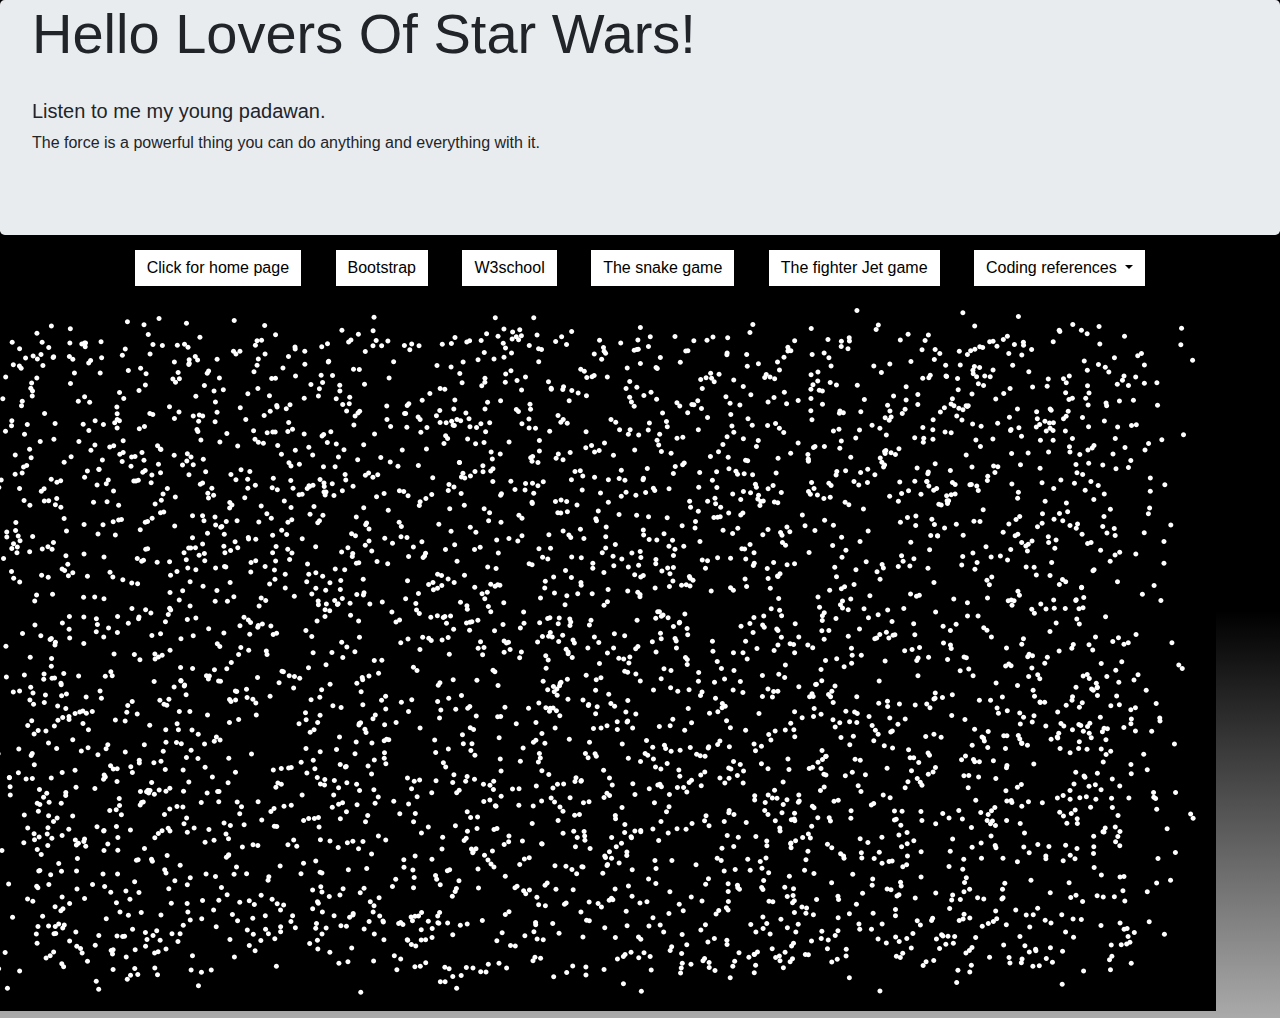
<file: fun.html>
<!DOCTYPE html>
<html>
<head>
  <meta charset="UTF-8">
  <script src="https://code.jquery.com/jquery-3.4.1.slim.min.js" integrity="sha384-J6qa4849blE2+poT4WnyKhv5vZF5SrPo0iEjwBvKU7imGFAV0wwj1yYfoRSJoZ+n" crossorigin="anonymous"></script>
  <script src="https://cdn.jsdelivr.net/npm/popper.js@1.16.0/dist/umd/popper.min.js" integrity="sha384-Q6E9RHvbIyZFJoft+2mJbHaEWldlvI9IOYy5n3zV9zzTtmI3UksdQRVvoxMfooAo" crossorigin="anonymous"></script>
  		<link rel="stylesheet" href="https://stackpath.bootstrapcdn.com/bootstrap/4.4.1/css/bootstrap.min.css" integrity="sha384-Vkoo8x4CGsO3+Hhxv8T/Q5PaXtkKtu6ug5TOeNV6gBiFeWPGFN9MuhOf23Q9Ifjh" crossorigin="anonymous">
<script src="https://stackpath.bootstrapcdn.com/bootstrap/4.4.1/js/bootstrap.min.js" integrity="sha384-wfSDF2E50Y2D1uUdj0O3uMBJnjuUD4Ih7YwaYd1iqfktj0Uod8GCExl3Og8ifwB6" crossorigin="anonymous"></script>
  <script language="javascript" type="text/javascript" src="./libraries/p5.js"></script>
  <script language="javascript" src="./libraries/p5.dom.js"></script>
  <script language="javascript" src="./libraries/p5.sound.js"></script>

  <script language="javascript" type="text/javascript" src="./homeSketch.js"></script>
  <script language="javascript" type="text/javascript" src="./dot.js"></script>
  <link rel ="stylesheet" type = "text/css" href="./style.css"/>

  <title> Test Other Page </title>
  <!-- <script language="javascript" type="text/javascript" src="sketch.js"></script> -->
</head>

<body>
<div class="jumbotron">
  	<h1 class="display-4">Hello Lovers Of Star Wars!</h1><br>

      <h2 class="lead">Listen to me my young padawan.</h2>
  	<p>The force is a powerful thing you can do anything and everything with it.</p>
        </div>

<div class="text-center">
	<a class="btn btn-primary" href="./index.html"role="button">Click for home page</a>
        <a class="btn btn-primary" href="https://getbootstrap.com/docs/4.4/getting-started/introduction/" target="_blank" role="button">Bootstrap</a>
        <a class="btn btn-primary" href="https://www.w3schools.com/default.asp" target="_blank" role="button">W3school</a>
        <a class="btn btn-primary" href="http://www.me.umn.edu/~dockt036/snake.html" target="_blank" role="button">The snake game</a>
        <a class="btn btn-primary" href="./PensylFinalGP2/FighterJetSurvival.html" target="_blank" role="button">The fighter Jet game</a>
          <div class="btn-group">
            <div class="dropdown">
			  <a class="btn btn-secondary dropdown-toggle" href="#" role="button" id="dropdownMenuLink" data-toggle="dropdown" aria-haspopup="true" aria-expanded="false">
			    Coding references
			  </a>

			  <div class="dropdown-menu" aria-labelledby="dropdownMenuLink">
			    <a class="dropdown-item" href="https://www.w3schools.com/default.asp" target="_blank">w3schools</a>
			    <a class="dropdown-item" href="https://getbootstrap.com/docs/4.4/components/dropdowns/" target="_blank">Bootstrap</a>
			  </div>
			  </div>
</div>
      </div>
      <div id="container">

	  	    <!-- <div id = "main"> -->
	  	      <div id= "canvas"></div>
	  	  <!-- </div> -->

</div>

<script>
  //center the canvas
  var tempString = ""+((window.innerWidth*0.9- 1280)/2)+ "px";
  document.getElementById("canvas").style.marginLeft = tempString;


  window.onresize = function(event) {
    var tempString = ""+((window.innerWidth*0.9- 1280)/2)+ "px";
    document.getElementById("canvas").style.marginLeft = tempString;
  };

</script>
</body>
</html>
</file>
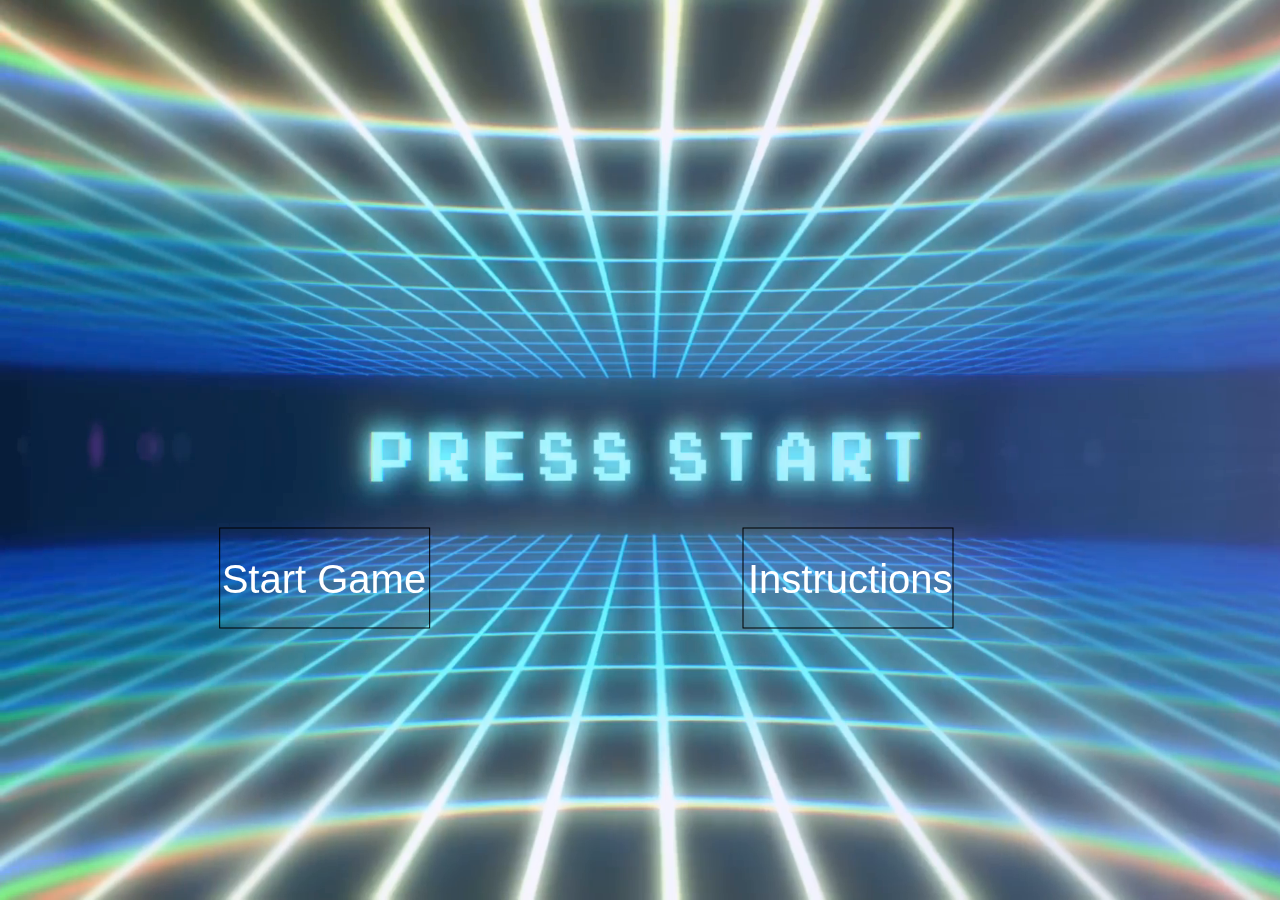
<file: PensylFinalGP2/FighterJetSurvival.html>
<!DOCTYPE html>
<html>
<head>
    <title>Fighter Jet Survival</title>
</head>
<body id = "body" background="StartBackground2.png">
    <canvas id="canvas" width="1250" height="870"></canvas>

    <script src="https://code.jquery.com/jquery-2.1.0.js"></script>

    <script>
    //things to do
    //fix collision, when turning enemies can't get hurt
    Player = new Image();
    Player.src = "BlueShip.png";
    var cloud = new Image();
    cloud.src = "WhiteCloud.png";
    var enemy = new Image();
    enemy.src = "GreenShip.png";
    var fumes = new Image();
    fumes.src = "JetFumes.png";
    var mis = new Image();
    mis.src = "missle.png";
    mis.onload = function(){}
    var bul = new Image();
    bul.src = "Bullet.png";
    bul.onload = function(){}
    var bos = new Image();
    bos.src = "Boss.png";
    bos.onload = function(){}
    var mySound1 = new Audio("Bomb+Explosion.mp3");
    var mySound2 = new Audio("Explosion+7.mp3");
    var mySound3 = new Audio("Missile+2.mp3");
    var mySound4 = new Audio("Gun+Silencer.mp3");
    var mySound5 = new Audio("Missile+2.mp3");
    var mySound6 = new Audio("Bomb+Explosion.mp3");
    var mySound7 = new Audio("Explosion+7.mp3");
    var turn = 0;
    var gun = false;
    var score = 0;
    var wait = 0;
    var limit = 3;
    var relSpeed = 1;
    var level = 1;
    var upgrade = false;
        var canvas = document.getElementById("canvas");
	    var ctx = canvas.getContext("2d");


	    var width = canvas.width;
	    var height = canvas.height;
	    ctx.translate(width/2, height/2);

	    var screen = true;
	    var instructions = false;
	    var instruction = "Press \"x\" to swap between missles and machine gun.4Press \"z\" to manually reload. 4Press the space bar to fire the weapon. 4Press left/right arrow keys to turn left/right.";
	    instruction += "4Press \"c\" to have upgrade your ship. 4You have four upgrades: reload speed, max Ammo, 4max Health and healing.";
	    instruction += "4You have enemy ships that are going to try to attack you, 4and you have to try to shoot them before hand.4You have a health bar that shows health, 4and a ammo bar that shows amount of ammo in your clip.4";
	    var score = 10;
	    var sleep = function(miliseconds)
		{
		  var start = new Date().getTime();
		  for(var i = 0; i<1e7; i++)
		  {
            if((new Date().getTime()- start)> miliseconds)
            {
             break;
            }
          }
        }
        var Start = function()
        {
		  ctx.StrokeStyle = "red";
		  ctx.font = "40px Arial";
		  ctx.strokeRect(-(width-10)/3, height/2-350, 210, 100);
		  ctx.strokeRect(((width-50)/10)-10, height/2-350, 210, 100);
		  ctx.fillStyle = "white";
		  ctx.fillText("Start Game", -((width-10)/3-2), (height-120)/5);
		  ctx.fillText("Instructions", ((width-50)/10)-5, (height-120)/5);
        }
        var instruct = function()
        {
         ctx.fillStyle = "white";
          ctx.clearRect(-width/2, -height/2, width, height);
          ctx.fillRect(-width/2, -height/2, 150, 75);
          for(var i=1, k=0, j=0; i<instruction.length; i++)
          {
          if(instruction.substring(i, i+1) ==="4")
          {
          ctx.fillText(instruction.substring(j, i), -width/2+5, -height/2+150+(k*70));
          i++;
          j=i;
          k++;
          }
          }
          ctx.fillStyle = "black";
          ctx.fillText("Go back", -width/2, -height/2+50);
        }
        var gameOver = function()
        {
        clearInterval(loop);
        sleep(50);
         document.body.style.backgroundImage = "url('GameOver.jpg')";
         ctx.clearRect(-width/2, -height/2, width, height);
         sleep(50);
        }
	    var Player1 = function()
	    {
	     this.health = 100;
	     this.maxHealth = 100;
	     this.maxAmmo = 100;
	     this.energy = this.maxAmmo;
	     this.damage = 10;
	     this.speed = 20;
	     this.money = 0;
	     this.use = 2;
	     this.cloudsW = [-70];
	     this.cloudsH = [-height/2];
	     this.rel = false;
	     this.act = false;
	     this.direction = "up";
	     this.fume = [];
	    }
	    Player1.prototype.draw = function(ang)
	    {
	    ctx.clearRect(-width/2, -height/2, width, height);
	    ctx.font = "20px Arial";
	    if(this.act && !this.rel)
		{
		 if(gun)
		 {
		  this.energy -=2;
		 }
		 else
		 {
		this.energy -=5;
		}
		missle.add(this.direction);
		this.act = false;
	     }
	     if(this.energy<= 0 || this.rel)
	     {
	      this.rel = true;
	      this.reload();
	      this.act = false;
	     }
	     ctx.save();
	     ctx.rotate(ang/10);
	     ctx.drawImage(Player, -43, -46);
	     ctx.restore();
	     this.getDirection(ang);
	     this.drawC(ang);
	     this.drawF(ang);
	     this.drawE();
	     this.drawH();
	     this.drawM();
	    }
	    Player1.prototype.reload = function()
	    {
	      this.energy += this.maxAmmo/50 *relSpeed;
	      if(this.energy>=this.maxAmmo)
	      {
	        this.rel = false;
	        this.energy = this.maxAmmo;
	      }
	    }
	    Player1.prototype.drawM = function()
	    {
	      ctx.fillStyle = "black";
	      ctx.fillText("Money: $" + this.money, -60, -height/2+30);
	      ctx.fillText("Score: " + score, 60, -height/2+30);
	    }
	    Player1.prototype.drawE = function()
	    {
	    ctx.fillStyle = "black";
	    ctx.fillText("Ammo left: ", -width/2+10, -height/2+20);
	    ctx.fillStyle = "yellow";
	    ctx.fillRect(-width/2+10, -height/2+30, 2*this.energy, 40);
	    ctx.strokeRect(-width/2+10, -height/2+30, 2*this.maxAmmo, 40);
	    }
	    Player1.prototype.drawH = function()
	    {
	    ctx.fillStyle = "black";
	    if(this.health>this.maxHealth)
		{
		           this.health = this.maxHealth;
          }
	    ctx.fillText("Health level: ", width/2-110-this.maxHealth*1.5, -height/2+20);
	      ctx.fillStyle = "red";
		 ctx.fillRect(width/2-110-this.maxHealth*1.5, -height/2+30, 2*this.health, 40);
	    ctx.strokeRect(width/2-110-this.maxHealth*1.5, -height/2+30, this.maxHealth*2, 40);
	    }
	    Player1.prototype.drawC = function(ang)
	    {
	      if(Math.floor(Math.random()*100)<13)
	      {
	        if(Math.floor(Math.random() *2)%2===1)
	        {
	          if(Math.floor(Math.random()*2)%2===1)
	          {
	           this.cloudsW[this.cloudsW.length] = Math.floor(Math.random()*width/2)-1;
	          }
	          else
	          {
	            this.cloudsW[this.cloudsW.length] = Math.floor(Math.random()*-width/2)+1;
	          }
	          if(Math.floor(Math.random()*2)%2===1)
	          {
	          this.cloudsH[this.cloudsH.length] = -height/2+1;
	          }
	          else
	          {
	            this.cloudsH[this.cloudsH.length] = height/2-1;
	          }
	        }
	        else
	        {
	           if(Math.floor(Math.random()*2)%2===1)
			   {
			   	this.cloudsH[this.cloudsH.length] = Math.floor(Math.random()*height/2)-1;
			   }
			   else
			   {
			   	 this.cloudsH[this.cloudsH.length] = Math.floor(Math.random()*-height/2)+1;
			   }
			   if(Math.floor(Math.random()*2)%2===1)
			   {
			   	this.cloudsW[this.cloudsW.length] = -width/2+1;
			   }
			   else
			  {
			   this.cloudsW[this.cloudsW.length] = width/2-1;
	          }
	        }
	      }
	      for(var i =0; i<this.cloudsW.length; i++)
	      {
	      this.getDirection(ang, i);
	        if(this.cloudsH[i]>height/2 || this.cloudsW[i]>width/2 || this.cloudsH[i]<-height/2 || this.cloudsW[i]<-width/2)
	        {
	         this.cloudsH.splice(i, 1);
	         this.cloudsW.splice(i, 1);
	         i--;
	        }
	        else
	        {

	         ctx.drawImage(cloud, this.cloudsW[i], this.cloudsH[i], 100, 100);
	        }
	      }
	    }
	    Player1.prototype.getDirection = function(ang, i)
	    {
		  	      if(ang>29 && ang<33 || ang <-29 && ang>-33)
		  	      {
		  	       this.direction = "down";
		  	       this.cloudsH[i] -= this.speed;
		  	      }
		  	      else if(ang>1 && ang<6 || ang>-63 && ang<-57)
		  	      {
		  	        this.direction = "upperright";
		  	        this.cloudsH[i] += 15;
	                this.cloudsW[i] -=5;
		  	      }
		  	      else if(ang>5 && ang<11 || ang>-58 && ang<-52)
		  	      {
		  	        this.direction = "upright";
		  	        this.cloudsW[i] -=10;
	                this.cloudsH[i] +=10;
		  	      }
		  	      else if(ang>10 && ang<15 || ang>-53 && ang<-48)
		  	      {
		  	       this.direction = "uprighter";
		  	       this.cloudsW[i] -= 15;
	       this.cloudsH[i] += 5;
		  	      }
		  	      else if(ang >14 && ang<18 || ang > -49 && ang <-44)
		  	      {
		  	       this.direction = "right";
		  	       this.cloudsW[i] -= this.speed;
		  	      }
		  	      else if(ang > 17 && ang<22 || ang>-45 && ang<-39)
		  	      {
		  	        this.direction = "downrighter";
		  	        this.cloudsW[i] -= 15;
	                this.cloudsH[i] -= 5;
		  	      }
		  	      else if(ang>21 && ang<26 || ang>-40 && ang<-35)
		  	      {
		  	       this.direction = "downright";
		  	       this.cloudsW[i] -=10;
	       		   this.cloudsH[i] -=10;
		  	      }
		  	      else if(ang>25 && ang<30 || ang>-36 && ang<-32)
		  	      {
		  	        this.direction = "downerright";
		  	        this.cloudsW[i] -=5;
	        		this.cloudsH[i] -=15;
		  	      }
		  	      else if(ang>32 && ang<38 || ang>-33 && ang<-27)
		  	      {
		  	       this.direction = "downerleft";
		  	       this.cloudsW[i] +=5;
	       		   this.cloudsH[i] -=15;
		  	      }
		  	      else if(ang>37 && ang<42 || ang>-28 && ang<-21)
		  	      {
		  	       this.direction = "downleft";
		  	       this.cloudsW[i] +=10;
	       		   this.cloudsH[i] -=10;
		  	      }
		  	      else if(ang>41 && ang<45 || ang>-22 && ang<-16)
		  	      {
		  	       this.direction = "downlefter";
		  	       this.cloudsH[i] -=5;
	       		   this.cloudsW[i] +=15;
		  	      }
		  	      else if(ang < -13 && ang > -17 || ang > 44 && ang <49 )
		  	      {
		  	       this.direction = "left";
		  	       this.cloudsW[i] += this.speed;
		  	      }
		  	      else if(ang>48 && ang < 52 || ang>-14 && ang<-9)
		  	      {
		  	       this.direction = "uplefter";
		  	       this.cloudsH[i] +=5;
	       		   this.cloudsW[i] +=15;
		  	      }
		  	      else if(ang>51 && ang<57 || ang>-10 && ang<-5)
		  	      {
		  	       this.direction = "upleft";
		  	       this.cloudsH[i] +=10;
	       		   this.cloudsW[i] +=10;
		  	      }
		  	      else if(ang>56 && ang<62 || ang>-6 && ang<-1)
		  	      {
		  	       this.direction = "upperleft";
		  	       this.cloudsH[i] +=15;
	       		   this.cloudsW[i] +=5;
	              }
	      else
		  	      {
		  	        this.direction = "up";
		  	        this.cloudsH[i] += this.speed;
	      }
	    }
	    Player1.prototype.drawF = function(ang)
	    {
	    if(this.fume.length<5)
	    {
	     this.fume.push(ang)
	    }
	    else
	    {
	     this.fume.pop();
	     this.fume.unshift(ang);
	    }
	    for(var i = 0; i<this.fume.length; i++)
	    {
	    ctx.save();
	    ctx.rotate(this.fume[i]/10);
	      ctx.drawImage(fumes, -9, 47 + (20*i), 20, 20);
	      ctx.restore();
	    }
	    }
	    var Missle = function()
	    {
	      this.direct = [];
	      this.fireX = [];
	      this.fireY = [];
	      this.course = [];
	      this.gunner = [];
	    }
	    Missle.prototype.add = function(dir)
	    {
	      this.direct[this.direct.length] = dir;
	      this.fireX[this.fireX.length] = width/2;
	      this.fireY[this.fireY.length] = height/2;
	      this.course[this.course.length] = turn/10;
	      this.gunner[this.gunner.length] = gun;
	      if(gun)
		  	      {
		  	      mySound4.currentTime = 0;
		  	       mySound4.play();
		  	      }
		  	      else
		  	      {
		  	      mySound3.currentTime=0;
		  	        mySound3.play();
	      }
	      this.move(this.direct.length-1);
	    }
	    Missle.prototype.move = function(i)
	    {
	       if(this.direct[i] === "down")
		   	{
		   	  this.fireY[i] +=15;
		   	  this.course[i] = 3.2;
		   	}
		   else if(this.direct[i] === "upperright")
		   {
		   	this.fireX[i] +=5;
		   	this.fireY[i] -=10;
		   	this.course[i] = 0.4;
		   }
		   else if(this.direct[i] === "upright")
		  {
		    this.fireX[i] +=10;
		    this.fireY[i] -=10;
		    this.course[i] = 0.8;
		  }
		  else if(this.direct[i] === "uprighter")
		  {
		   this.fireX[i] +=10;
		   this.fireY[i] -=5;
		   this.course[i] = 1.2;
		  }
		  else if(this.direct[i] === "right")
		  {
		    this.fireX[i] +=15;
		    this.course[i] = 1.6;
		  }
		  else if(this.direct[i] === "downrighter")
		  {
		   this.fireX[i] +=10;
		   this.fireY[i] +=5;
		   this.course[i] = 2.0;
		  }
	      else if(this.direct[i] === "downright")
		  {
		   this.fireX[i] +=7;
		   this.fireY[i] +=7;
		   this.course[i] = 2.4;
		  }
		  else if(this.direct[i] === "downerright")
	     {
		   this.fireX[i] +=5;
		    this.fireY[i] +=10;
		    this.course[i] = 2.8;
		  }
		  else if(this.direct[i] === "downerleft")
		  {
		    this.fireY[i] +=10;
		    this.fireX[i] -=5;
		    this.course[i] = 3.6;
		   }
		  else if(this.direct[i] === "downleft")
		  {
		   this.fireX[i] -=7;
		   this.fireY[i] +=7;
		   this.course[i] = 4.0;
		  }
		  else if(this.direct[i] === "downlefter")
	      {
		   this.fireX[i] -=10;
		   this.fireY[i] +=5;
		   this.course[i] = 4.4;
		  }
		  else if(this.direct[i] === "left")
		  {
		    this.fireX[i] -=15;
		    this.course[i] = 4.8;
		  }
		  else if(this.direct[i] === "uplefter")
		  {
		   this.fireX[i] -=10;
		   this.fireY[i] -=5;
		   this.course[i] = 5.2;
		  }
		  else if(this.direct[i] === "upleft")
		  {
		  this.fireX[i] -=7;
		  this.fireY[i] -=7;
		  this.course[i] = 5.6;
		  }
		  else if(this.direct[i] === "upperleft")
		  {
		   this.fireX[i] -= 5;
		   this.fireY[i] -= 10;
		   this.course[i] = 6.0;
		  }
		  else
		  {
		   this.fireY[i] -= 15;
		   this.course[i] = 0.0;
		  }
	    }
	    Missle.prototype.checkCollision = function(i)
	    {
	    if(!this.gunner[i])
	    {
	    if(this.fireY[i]>height || this.fireY[i]<0 || this.fireX[i]<0 || this.fireX[i]>width)
		{
			this.fireX.splice(i, 1);
			this.direct.splice(i, 1);
			this.course.splice(i, 1);
	        this.fireY.splice(i, 1);
	        this.gunner.splice(i, 1);
        }
	      else if(this.fireX[i]<=enem.locateX+67 && this.fireX[i]+8>=enem.locateX &&enem.on)
	      {
	        if(this.fireY[i]<=enem.locateY+67 && this.fireY[i]+24>=enem.locateY && enem.on)
	        {
	         enem.on = false;
	         this.fireX.splice(i, 1);
	         this.direct.splice(i, 1);
	         this.course.splice(i, 1);
	         this.fireY.splice(i, 1);
	         this.gunner.splice(i, 1);
	         player.money +=10;
	         mySound2.currentTime = 0;
	         mySound2.play();
	        }
	      }
	      else if(this.fireX[i]<=boss.locateX+boss.w && this.fireX[i]+8>=boss.locateX &&boss.on)
	      {
	        if(this.fireY[i]<=boss.locateY+boss.h && this.fireY[i]+24>=boss.locateY && boss.on)
	        {
	         boss.damage(5);
	         this.fireX.splice(i, 1);
			 this.direct.splice(i, 1);
			 this.course.splice(i, 1);
			 this.fireY.splice(i, 1);
	         this.gunner.splice(i, 1);
	         player.money +=20;
	         mySound2.currentTime = 0;
	         mySound2.play();
	        }
	      }
	      else if(this.fireX[i]<=boss.mX+8 && this.fireX[i]+8>=boss.mX &&boss.on)
		  {
		  if(this.fireY[i]<=boss.mY+24 && this.fireY[i]+24>=boss.mY && boss.on)
		  				        {
		  				         this.fireX.splice(i, 1);
		  						 this.direct.splice(i, 1);
		  				         this.course.splice(i, 1);
		  				         this.fireY.splice(i, 1);
		  				         this.gunner.splice(i, 1);
		  				         boss.fire = false;
		  	      }
	    }
	      }
	      else
	      {
	        if(this.fireY[i]>height || this.fireY[i]<0 || this.fireX[i]<0 || this.fireX[i]>width)
					{
						this.fireX.splice(i, 1);
						this.direct.splice(i, 1);
						this.course.splice(i, 1);
				        this.fireY.splice(i, 1);
				        this.gunner.splice(i, 1);
			        }
				      else if(this.fireX[i]<=enem.locateX+67 && this.fireX[i]+4>=enem.locateX &&enem.on)
				      {
				        if(this.fireY[i]<=enem.locateY+67 && this.fireY[i]+12>=enem.locateY && enem.on)
				        {
				         enem.health -=1;
				         if(enem.health===0)
				         {
				           enem.on = false;
				           player.money +=20;
				         }
				         this.fireX.splice(i, 1);
				         this.direct.splice(i, 1);
				         this.course.splice(i, 1);
				         this.fireY.splice(i, 1);
				         this.gunner.splice(i, 1);
				         mySound2.currentTime = 0;
				         mySound2.play();
				        }
	      }
	        else if(this.fireX[i]<=boss.locateX+boss.w && this.fireX[i]+8>=boss.locateX &&boss.on)
				      {
				        if(this.fireY[i]<=boss.locateY+boss.h && this.fireY[i]+24>=boss.locateY && boss.on)
				        {
				         boss.damage(2);
				         this.fireX.splice(i, 1);
						 this.direct.splice(i, 1);
				         this.course.splice(i, 1);
				         this.fireY.splice(i, 1);
				         this.gunner.splice(i, 1);
				         mySound2.currentTime = 0;
				         mySound2.play();
				        }
	      }
	      else if(this.fireX[i]<=boss.mX+8 && this.fireX[i]+8>=boss.mX &&boss.on)
				      {
				        if(this.fireY[i]<=boss.mY+24 && this.fireY[i]+24>=boss.mY && boss.on)
				        {
				         this.fireX.splice(i, 1);
						 this.direct.splice(i, 1);
				         this.course.splice(i, 1);
				         this.fireY.splice(i, 1);
				         this.gunner.splice(i, 1);
				         boss.fire = false;
	      }
	    }
	    }
	    }
	    Missle.prototype.runner = function()
	    {
	      for(var i = 0; i<this.direct.length; i++)
	      {
	       ctx.save();
	       this.move(i);
	       ctx.translate(-width/2, -height/2);
	       ctx.translate(this.fireX[i], this.fireY[i]);
	       ctx.rotate(this.course[i]);
	       if(!this.gunner[i])
	       {
	       ctx.drawImage(mis, 0, 0, 8, 24);
	       }
	       else
	       {
	        ctx.drawImage(bul, 0, 0, 4, 12);
	       }
	       ctx.restore();
	       this.checkCollision(i);
	      }
	    }
	    var player = new Player1();
	    var missle = new Missle();
	    var Enemy = function()
	    {
	     this.on = false;
	     this.health = 100;
	     this.damage  = 10;
	     this.turning = false;
	     this.frames = 20;
	     this.newDirection = 0;
	     this.locateY = 0;
	     this.locateX = 0;
	     this.worth = 10;
	     this.act = false;
	     this.health = 2;
	     this.direction = 0;
	    }
	    Enemy.prototype.getLocation = function()
	    {
	    if(this.direction===0)
	    {
	      this.locateX=width/2;
	      this.locateY=height
	    }
		  		else if(this.direction===1)
		  		{
		  		this.locateY = height;
		  		this.locateX = 240;
		  		this.direction = 8;
		  		}
		  		else if(this.direction===2)
		  		{
		  		this.locateY = height/2;
		  		this.locateX = 0;
		  		this.direction = 16;
		  		}
		  		else if(this.direction===3)
		  		{
		  		this.locateY = 0;
		  		this.locateX = 240;
		  		this.direction = 24;
		  		}
		  		else if(this.direction===4)
		  		{
		  		this.locateY = 0;
		  		this.locateX = width/2;
		  		this.direction = 32;
		  		}
		  		else if(this.direction===5)
		  		{
		  		this.locateY  = 0;
		  		this.locateX  = 815;
		  		this.direction = 40;
		  		}
		  		else if(this.direction===6)
		  		{
		  		this.locateY = height/2;
		  		this.locateX = width;
		  		this.direction = 48;
		  		}
		  		else if(this.direction===7)
		  		{
		  		this.locateY =height;
		  		this.locateX = 815;
		  		this.direction = 56;
		  		}
		  		this.newDirection = this.direction;
	    }
	    Enemy.prototype.add = function()
	    {
	    if(Math.floor(Math.random()*100)<10 && !this.on)
	    {
	      this.amount--;
	      this.health = 2;
	      this.direction = Math.floor(Math.random()*8);
	      this.getLocation();
	       this.on = true;
	    }
	    }
	    Enemy.prototype.change = function()
	    {
	    if(this.locateY+30>=height/2 && this.locateY-30<=height/2)
		{
		if(this.locateX>width/2)
		{
		this.newDirection = 48;
		}
		else
		{
		this.newDirection = 16;
		}
	      }
	      else if(this.locateY>height/2)
	      {
	      if(this.locateX+30>=width/2 && this.locateX-30<=width/2)
		  {
		  	        this.newDirection = 0;
	       }
	       else if(this.locateX>width/2)
	       {
	        this.newDirection = 56;
	       }
	       else if(this.locateX<width/2)
	       {
	        this.newDirection = 8;
	       }
	      }
	      else
	      {
	      if(this.locateX+30>=width/2 && this.locateX-30<=width/2)
		  {
		  		   	this.newDirection = 32;
		   }
	       else if(this.locateX<width/2)
		   {
		   	this.newDirection = 24;
		   }
		   else if(this.locateX>width/2)
		   {
		   	this.newDirection = 40;
	       }
	      }
	      if(this.newDirection!==this.direction && this.frames >=20)
	      {
	       this.turning = true;
	      }
	    }
	    Enemy.prototype.turner = function()
	    {
	     if(this.direction===56 && this.newDirection===0 || this.direction===0 && this.newDirection===56)
	     {
	      if(this.newDirection ===0)
	      {
	        this.direction +=1;
	        if(this.direction === 64)
	        {
	         this.direction = 0;
	        }
	      }
	      else
	      {
	       if(this.direction>0)
	       {
	       this.direction -=1;
	       }
	       else
	       {
	        this.direction = 63;
	       }
	      }
	     }
	     else if(this.direction>this.newDirection)
	     {
	      this.direction -=1;
	     }
	     else
	     {
	       this.direction +=1;
	     }
	     if(this.direction===this.newDirection)
	     {
	     this.frames = 0;
	      this.turning = false;
	     }
	    }
	    var account = function(obj)
	    {
	      if(player.direction === "down")
		  {
		  obj.locateY -=3;
		  }
		  else if(player.direction === "upperright")
		  {
		  obj.locateX -=1;
		  obj.locateY +=2;
		  }
		  else if(player.direction === "upright")
		  {
		  obj.locateX-=2;
		  obj.locateY-=2;
		  }
		  else if(player.direction === "uprighter")
		  {
		  obj.locateX -=2;
		  obj.locateY +=1;
		  }
		  else if(player.direction === "right")
		  {
		  obj.locateX -=3;
		  }
		  else if(player.direction === "downrighter")
		  {
		  obj.locateX -=2;
		  obj.locateY -=1;
		  }
		  else if(player.direction === "downright")
		  {
		  obj.locateX -=2;
		  obj.locateY -=2;
		  }
		  else if(player.direction === "downerright")
		  {
		  obj.locateX -=1;
		  obj.locateY -=2;
		  }
		  else if(player.direction === "downerleft")
		  {
		  obj.locateY -=2;
		  obj.locateX +=1;
		  }
		  else if(player.direction === "downleft")
		  {
		  obj.locateX +=2;
		  obj.locateY -=2;
		  }
		  else if(player.direction === "downlefter")
		  {
		  obj.locateX +=2;
		  obj.locateY -=1;
		  }
		  else if(player.direction === "left")
		  {
		  obj.locateX +=3;
		  }
		  else if(player.direction === "uplefter")
		  {
		  obj.locateX +=2;
		  obj.locateY +=1;
		  }
		  else if(player.direction === "upleft")
		  {
		  obj.locateX +=2;
		  obj.locateY +=2;
		  }
		  else if(player.direction === "upperleft")
		  {
		  obj.locateX +=1;
		  obj.locateY +=2;
		  }
		  else
		  {
		  obj.locateY += 3;
		  }
	    }
	    Enemy.prototype.mover = function()
	    {
	    ctx.translate(-width/2, -height/2);
	    this.change();
	    if(!this.turning)
	    {
	    if(this.direction===0)
		{
		this.locateY -=15;
		}
  		else if(this.direction===8)
  		{
  		this.locateY -= 10;
  		this.locateX +=8;
  		}
  		else if(this.direction===16)
  		{
  		this.locateX += 15;
  		}
  		else if(this.direction===24)
  		{
	    this.locateY +=10;
  		this.locateX +=10;
  		}
  		else if(this.direction===32)
  		{
  		this.locateY += 15;
  		}
  		else if(this.direction===40)
  		{
  		this.locateY  += 10;
  		this.locateX  -= 4;
  		}
  		else if(this.direction===48)
  		{
  		this.locateX -= 15;
  		}
  		else if(this.direction===56)
  		{
  		this.locateY -= 10;
  		this.locateX -= 4;
  		}
  		}
  		else
  		{
  		 this.turner();
  		 account(this);
  		}
  		account(this);
  		this.frames++;
  		this.checker();

  		ctx.translate(this.locateX, this.locateY);
	    ctx.rotate(this.direction/10);
	    }
	    Enemy.prototype.draw = function()
	    {
	    if(!boss.on)
	    {
	    if(this.on)
	    {
	    ctx.save();
	    this.mover();
	    ctx.drawImage(enemy, 0, 0);
	    ctx.restore();
	    }
	    else
	    {
	    this.add();
	    }
	    }
	    else
	    {
	     this.on = false;
	    }
	    }
	    Enemy.prototype.checker = function()
	    {
	     if(this.locateY>height || this.locateY<0 || this.locateX<0 || this.locateX>width)
		 		{
		 					this.on = false;
		         }
		else if(this.locateY-height/2>=-43 && this.locateY-height/2<=43 && this.locateX-width/2>=-46 && this.locateX-width/2<=46 || this.locateY-height/2-43>=-43 && this.locateY-height/2-43<=43 && this.locateX-width/2>=-46 && this.locateX-width/2<=46)
		{
		          mySound1.currentTime = 0;
		          mySound1.play();
		          this.on = false;
		          player.health -= this.damage;
        }
	    }
	    var Boss = function()
	    {
	     this.locateX = width/2;
	     this.locateY = height;
	     this.mX = 0;
	     this.mY = 0;
	     this.w = 180;
	     this.h = 126;
	     this.direct = 0;
	     this.newDirect = 0;
	     this.circler = false;
	     this.adder=1000;
	     this.health = 25;
	     this.maxHealth = 25;
	     this.on = false;
	     this.new = true;
	     this.fire = false;
	     this.after = false;
	     this.speed = 10;
	    }
	    Boss.prototype.move = function()
	    {
	     if(this.circler)
	     {
	      if(this.direct===0)
	      {
	       this.locateY -=this.speed;
	      }
	      else if(this.direct===16)
	      {
	       this.locateX+=this.speed;
	      }
	      else if(this.direct===32)
	      {
	       this.locateY+=this.speed;
	      }
	      else
	      {
	       this.locateX-=this.speed;
	      }
	     }
	     else
	     {
	      this.locateY -=this.speed;
	      if(this.locateY===700)
	      {
	       this.circler = true;
	       this.newDirect = 16;
	      }
	     }
	    }
	    Boss.prototype.changer = function()
	    {
	    if(this.locateY>=180 && this.locateY<=200 && this.direct ===0)
	    {
	     this.newDirect = 48;
	    }
	    if(this.locateX>=180 && this.locateX<=200 && this.direct === 48)
	    {
	     this.newDirect = 32;
	    }
	    if(this.locateY>=680 && this.locateY<=700 && this.direct === 32)
	    {
	     this.newDirect  = 16;
	    }
	    if(this.locateX>=1060 && this.locateX<=1080 && this.direct === 16)
	    {
	     this.newDirect = 0;
	     this.after = true;
	    }
	    }
	    Boss.prototype.turner = function()
	    {
	     if(this.new)
	     {
	     this.direct +=1;
	     if(this.direct === 16)
	     {
	     this.new = false;
	     }
	     }
	     else
	     {
	      this.direct -=1;
	      if(this.direct===-1)
	      {
	        this.direct = 63;
	      }
	     }
	    }
	    Boss.prototype.shoot = function()
	    {
	     if(this.locateX===width/2 && this.after ||this.locateY===height/2+5 && this.after)
	     {
	      this.fire = true;
	       mySound5.currentTime = 0;
		 mySound5.play();
		 this.mX = this.locateX;
		 this.mY = this.locateY;
	     }
	     if(this.fire)
	     {
	       if(this.mX===width/2)
	       {
	        if(this.mY>height/2)
	        {
	         this.mY -=7;
	         this.course = 0;
	        }
	        else
	        {
	         this.mY +=7;
	         this.course = 32;
	        }
	       }
	       else
	       {
	        if(this.mX>width/2)
	        {
	          this.mX -=7;
	          this.course = 48;
	        }
	        else
	        {
	         this.mX +=7;
	         this.course = 16;
	        }
	       }
	       ctx.save();
	       ctx.translate(-width/2, -height/2);
	       ctx.translate(this.mX, this.mY);
	       ctx.rotate(this.course/10);
	       ctx.drawImage(mis, 0, 0, 8, 24);
	       ctx.restore();
	     }
	     if(this.mX-width/2>-43 && this.mX-width/2<43 && this.mY-height/2>-46 && this.mY-height/2<46 && this.fire)
	     {
	      player.health -=15;
	      this.fire = false;
	      mySound7.currentTime = 0;
	      mySound7.play();
	     }
	    }
	    Boss.prototype.dHealth = function()
		{
		         ctx.fillText("Bosses health: ", -width/2+10, height/2-100);
			     ctx.strokeRect(-width/2+10, height/2-80, this.maxHealth*10, 50);
			     ctx.fillStyle = "red";
			     ctx.fillRect(-width/2+10, height/2-80, this.health*10, 50);
	    }
	    Boss.prototype.damage = function(hit)
	    {
	     this.health -=hit;
	     if(this.health<=0)
	     {
	      this.on = false;
	      this.adder = score + 1000;
	      this.new = true;
	      this.direct = 0;
	      this.newDirect = 0;
	      this.locateY = height;
	      this.locateX = width/2;
	      this.maxHealth +=10;
	      this.health = this.maxHealth;
	      this.circler = false;
	      this.after = false;
	      this.speed +=5;
	      mySound6.currentTime = 0;
		  mySound6.play();
	     }
	    }
	    Boss.prototype.draw = function()
	    {
	    if(this.on)
	    {
       if(this.direct!==this.newDirect)
        {
        this.turner();
        }
        else
        {
		this.move();
		this.changer();
	    }
	    this.shoot();
	    this.dHealth();
	    ctx.save();
	    ctx.translate(-width/2, -height/2)
	    ctx.translate(this.locateX, this.locateY);
	    ctx.rotate(this.direct/10);
	    ctx.drawImage(bos, 0, 0, this.w, this.h);
	    ctx.restore();
	    }
	    else
	    {
	     if(score-this.adder===0)
	     {
	     this.on = true;
	     }
	    }
	    }
	    Player.onload = function ()
	    {Start();}
	    fumes.onload = function(){}
	    enemy.onload = function(){}
		var enem = new Enemy();
		var boss = new Boss();
        var actions = function(direction)
        {
        if("left" === direction)
        {
           turn -=1;
           if(turn===-63)
           {
            turn = 0;
           }
        }
        else if("right"=== direction)
        {
			turn +=1;
			if(turn===63)
			{
			 turn = 0;
			}
        }
        if("fire" === direction && player.energy !== 0 && wait>=limit)
        {
          player.act = true;
          wait = 0;
        }
        if("switch" === direction)
        {
         gun = !gun;
         if(gun)
         {
           limit = 0;
         }
         else
         {
          limit = 3;
         }
        }
        if("reload" === direction)
        {
         player.rel = true;
        }
        }
        var Upgrade = function()
        {
        sleep(300);
          ctx.fillStyle = "yellow";
          ctx.clearRect(-width/2, -height/2, width, height);
          ctx.fillRect(-150, -height/3, 400, 250);
          ctx.fillStyle = "black";
          ctx.fillText("Upgrade time!!", -15, -height/3+20);
          ctx.fillText("Health: " + player.health, -150+10, -height/3+100);
          ctx.fillText("Max Health: " +player.maxHealth,  -150+10, -height/3+130);
          ctx.fillText("Max Ammo: "+ player.maxAmmo, -150+10, -height/3+160);
          ctx.fillText("Reload Speed: "+ relSpeed, -150+10, -height/3+190);
          ctx.fillRect(125, -height/3+80, 120, 25);
          ctx.fillRect(125, -height/3+110, 120, 25);
          ctx.fillRect(125, -height/3+140, 120, 25);
          ctx.fillRect(125, -height/3+170, 120, 25);
          ctx.fillRect(-25, -height/3+227, 100, 23);
          ctx.font = "20px Arial";
          ctx.fillStyle = "white";
          if(player.maxAmmo!==200)
          {
          ctx.fillText("+50", 130, -height/3+160);
          }
          else
          {
           ctx.fillText("Maxed", 130, -height/3+160);
          }
          if(player.maxHealth!==200)
          {
          ctx.fillText("Health +50", 130, -height/3+130);
          }
          else
          {
            ctx.fillText("Maxed", 130, -height/3+130);
          }
          if(player.health>=player.maxHealth)
          {
            player.health = player.maxHealth;
            ctx.fillText("At full Health", 130, -height/3+100);
          }
          else
          {
            ctx.fillText("Heal +20", 130, -height/3+100);
          }
          if(relSpeed!==4)
          {
           ctx.fillText("Speed*2", 130, -height/3+190);
          }
          else
          {
          ctx.fillText("Maxed", 130, -height/3+190);
          }
          ctx.fillText("Done", -1, -height/3+247);
        }
        var speedUp = function()
        {
         score++;
         wait ++;
        }
        var loop = setInterval(function()
        {
          if(!screen && !upgrade)
          {
        	player.draw(turn);
        	enem.draw();
        	boss.draw();
        	missle.runner();
        	speedUp();
        	}
        	else if(upgrade && !screen)
        	{
        	 Upgrade();
        	 player.drawM();
        	}
        	if(player.health <= 0)
        	{
        	 gameOver();
        	}
        }, 50);

    var map = {};
	onkeydown = onkeyup = function(e){
	    e = e || event; // to deal with IE
	    map[e.keyCode] = e.type == 'keydown';
	    if(map[32])
	    {
	      setTimeout(actions("fire"), 100);
	    }
	    if(map[37])
	    {
	      setTimeout(actions("left"), 0);
	    }
	    if(map[39])
	    {
	      setTimeout(actions("right"), 0);
	    }
	    if(map[67] && !screen)
	    {
	    upgrade = true;
	    }
	    if(map[88])
	    {
	      setTimeout(actions("switch"), 0);
	    }
	    if(map[90])
	    {
	     setTimeout(actions("reload"), 0);
	    }
}
    $("body").click(function(event)
    {
       if(event.offsetX>=210 && event.offsetX<=620 && event.offsetY>height-350 && event.offsetY<height-250 && screen && !instructions)
       {
              screen = false;
	          document.body.style.backgroundImage = "url('LandBackground.jpg')";
       }
       else if(event.offsetX>width-520 && event.offsetX<width-310 && event.offsetY>height-350 && event.offsetY<height-250 && screen && !instructions)
       {
		 instructions = true;
		 document.body.style.backgroundImage = "url('INSTRUCTIONBACK.png')";
		 instruct();
       }
       else if(instructions && event.offsetX>0 && event.offsetX<151 && event.offsetY>0 && event.offsetY<76)
       {
        ctx.clearRect(-width/2, -height/2, width, height);
        instructions = false;
        document.body.style.backgroundImage = "url('StartBackground2.png')";
        Start();
       }
       if(upgrade && !screen)
       {
       var X = event.offsetX-width/2;
       var Y = event.offsetY-height/2;
       if(X>=125 && X<=245)
       {
       if(Y>=-210 && Y<=-185 && player.money>=20 && player.health<player.maxHealth)
       {
        player.health +=20;
         player.money-=20;
       }
       else if(Y>=-180 && Y<=-155 && player.money>=100 && player.maxHealth!==200)
       {
        player.health +=50;
        player.maxHealth+=50;
         player.money-=100;
       }
       else if(Y>=-150 && Y<=-125 && player.money>=100 && player.maxAmmo!==200)
       {
       player.maxAmmo +=50;
       player.energy +=50;
        player.money -=100;
       }
       else if(Y>=-120 && Y<=-95 && player.money>=50 && relSpeed!==4)
	   {
	          relSpeed *=2;
	           player.money -=50;
       }
       }
       else if(X>=-25 && X<=75 && Y>=-63 && Y<=-40)
       {
        upgrade = false;
       }
       }
       console.log("X: "+event.offsetX +" Y:" + event.offsetY);
    });
    </script>
    </body>
    </html>
</file>
<file: style.css>
div.jumbotron {
        padding-top:0;
        padding-bottom:10;
        margin-bottom: 10px;
    }

    
    body {
    	background: linear-gradient(black, black, white, black, black, white);
    	background-size: 300% 300%;
    	animation: gradient 15s ease infinite;
    }
    
    @keyframes gradient {
       0% {
       	background-size: 300% 300%;
       	background-position: 0% 0%;
        }
        50% {
    	    background-size: 300% 300%;
    	    background-position: 60% 60%;
    	}
    
    	100% {
    	   background-size: 300% 300%;
    	   background-position: 0% 0%;
        	}
}
      

.btn-primary{
background-color: white;
margin-right: 10px;
margin-left: 10px;
border: 5px solid black;
color: black;}
 .btn-primary:hover {
background-color: black;
border: 5px solid white;}

.btn-secondary{
margin-right: 10px;
margin-left: 10px;
 background-color: white;
     border: 5px; 
     color: black;
     border-color: black;
     border-style: solid;
}

.btn-secondary:hover{
    background-color: black;
    border: 5px; 
    border-color: white;
     border-style: solid;
   }

.dropdown-item{
    color: black;
   
}


.dropdown-menu{
    background-color: white;
    margin-bottom: 10px;
}

.dropdown-menu:hover{
    background-color: white;
    color: black;
}

.dropdown-item:hover{
    color: white;
    background-color: black;
}
</file>
